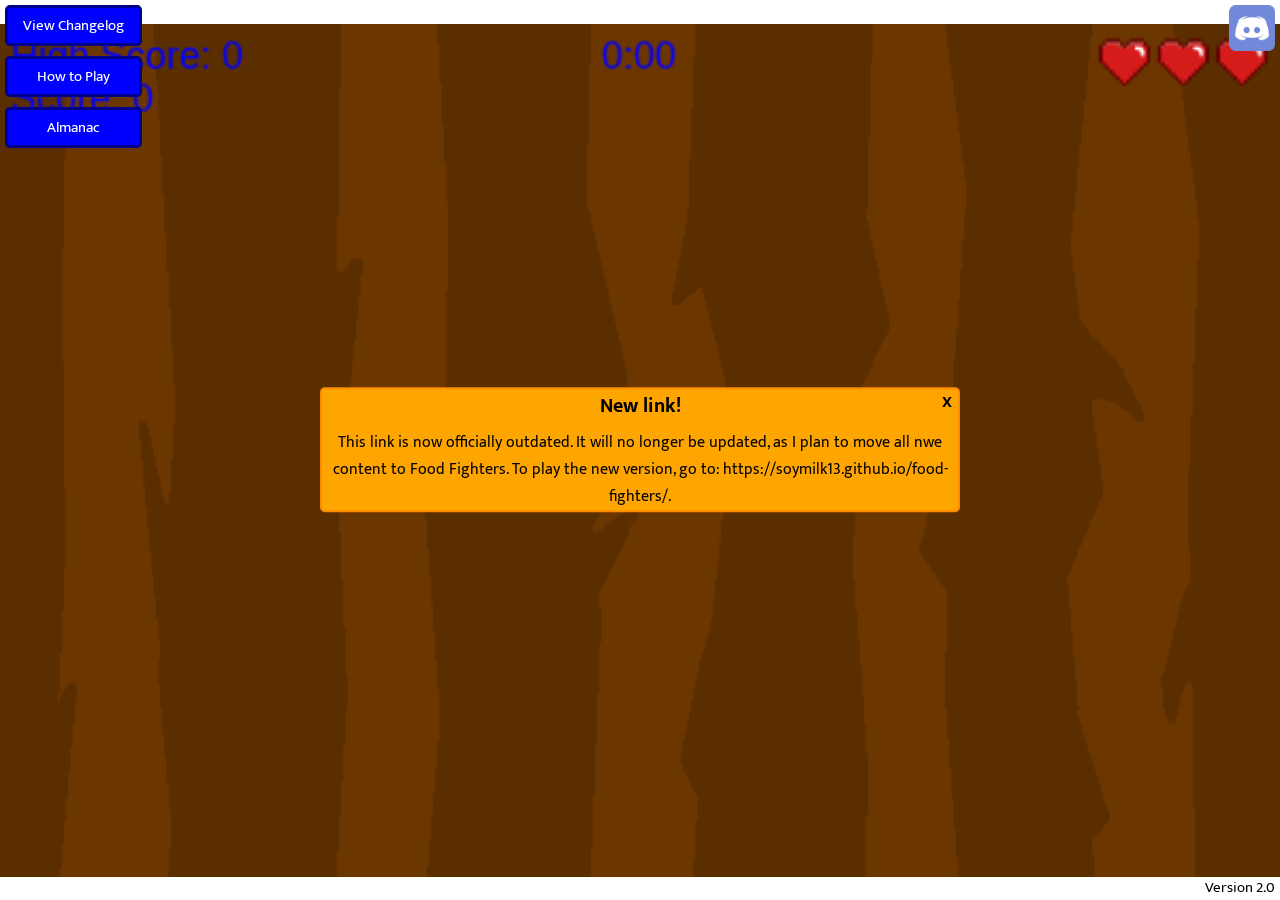
<file: index.html>
<!DOCTYPE html>
<html lang="en-US">
    <head>
        <meta charset="utf-8" />
        <title>Fruit Fighters</title>
        <link href="styles/main.css" rel="stylesheet" />
        <link href="https://fonts.googleapis.com/css?family=Mukta+Vaani" rel="stylesheet" />
        <link href="https://cdnjs.cloudflare.com/ajax/libs/font-awesome/6.2.0/css/all.css" rel="stylesheet" />
        <script src="scripts/phaser.min.js"></script>
    </head>
    <body>
        <div id="mainButtons">
            <button id="viewChangelogButton" class="mainButtons" onclick="toggleChangelog(1)">View Changelog</button>
            <button id="viewHowToPlayButton" class="mainButtons" onclick="toggleHowToPlay(1)">How to Play</button>
            <button id="viewAlmanacButton" class="mainButtons" onclick="toggleAlmanac(1)">Almanac</button>
        </div>
        <div id="changelog" style="display: none">
            <p id="closeChangelog" onclick="toggleChangelog(0)">X</p>
            <div id="changelogTitleBox">
                <p id="changelogTitle">Changelog</p>
            </div>
            <div id="changelogContent"></div>
        </div>
        <div id="howToPlay" style="display: none">
            <p id="closeHowToPlay" onclick="toggleHowToPlay(0)">X</p>
            <p id="howToPlayTitle">How to Play</p>
            <div class="explanationSection">
                <p class="explanationHeader">Click or tap on fruit.</p>
                <p class="explanationContent">Each fruit you destroy will award you 10 points; however, don't let them fall off the screen, as this will cause you to lose one life.</p>
            </div>
            <div class="explanationSection">
                <p class="explanationHeader">Avoid bombs!</p>
                <p class="explanationContent">Each bomb you destroy will cause you to lose one life.</p>
            </div>
        </div>
        <div id="socialIcons">
            <img class="socialIcon" src="images/discord-logo.png" onclick="socialInvite(0)" />
        </div>
        <div id="almanac" style="display: none">
            <div id="almanacTop">
                <p id="closeAlmanac" onclick="toggleAlmanac(0)">X</p>
                <ul id="almanacNav">
                    <li id="orangeTab" class="almanacTab activeAlmanacTab" onclick="changeAlmanacTab(0)">Orange</li>
                    <li id="watermelonTab" class="almanacTab" onclick="changeAlmanacTab(1)">Watermelon</li>
                    <li id="strawberryTab" class="almanacTab" onclick="changeAlmanacTab(2)">Strawberry</li>
                    <li id="pepperTab" class="almanacTab" onclick="changeAlmanacTab(3)">Pepper</li>
                    <li id="bombTab" class="almanacTab" onclick="changeAlmanacTab(4)">Bomb</li>
                    <li id="moreTab" class="almanacTab">More
                        <i class="fa fa-caret-down"></i>
                        <div class="dropdownContent">
                            <p onclick="changeAlmanacTab(5)">Frozen Watermelon</p>
                        </div>
                    </li>
                </ul>
            </div>
            <div id="almanacContentOrange" class="almanacContent"></div>
            <div id="almanacContentWatermelon" class="almanacContent" style="display: none"></div>
            <div id="almanacContentStrawberry" class="almanacContent" style="display: none"></div>
            <div id="almanacContentPepper" class="almanacContent" style="display: none"></div>
            <div id="almanacContentBomb" class="almanacContent" style="display: none"></div>
            <div id="almanacContentFrozenWatermelon" class="almanacContent" style="display: none"></div>
        </div>
        <script src="scripts/game.js"></script>
        <script src="scripts/library.js"></script>
        <script src="scripts/info.js"></script>
    </body>
</html>
</file>
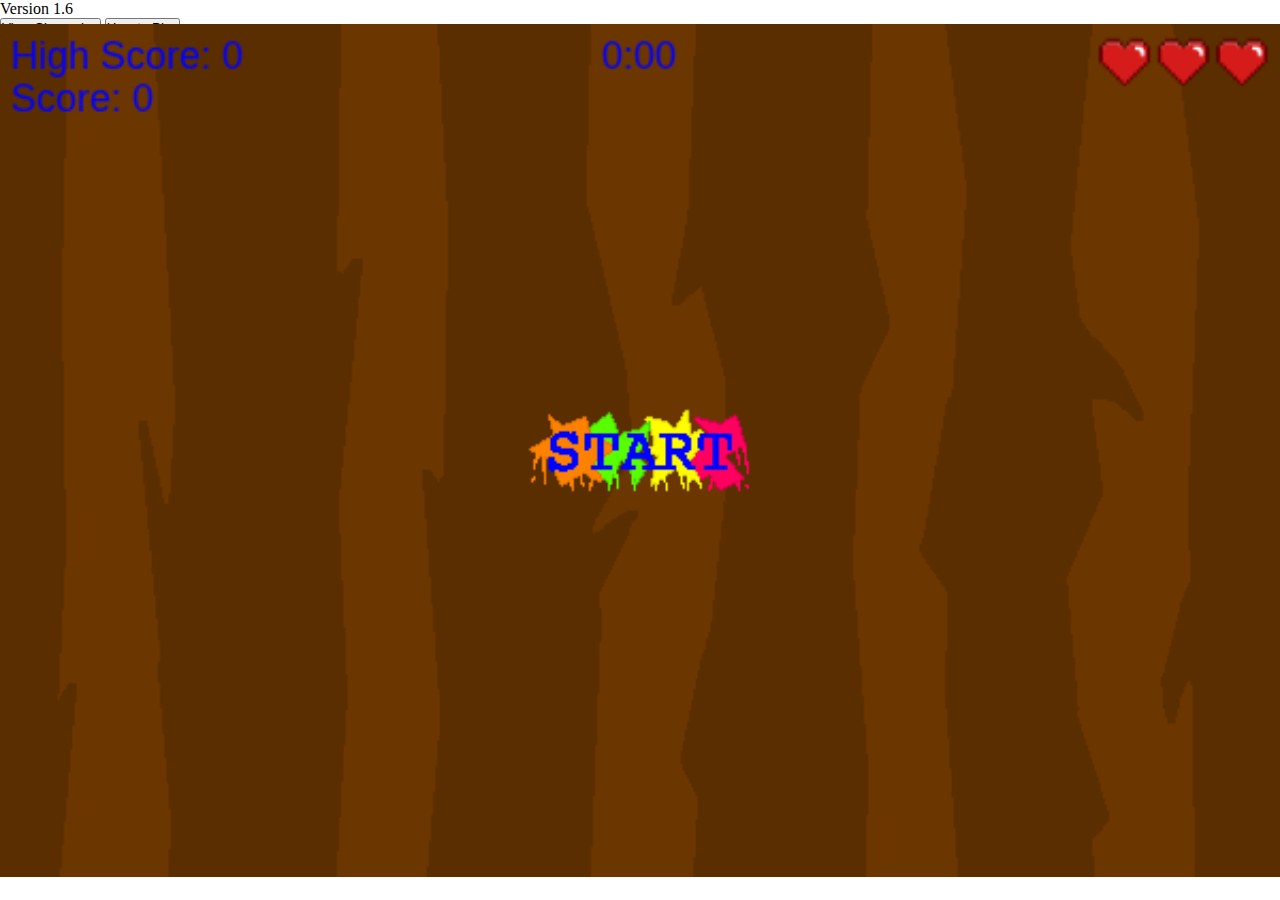
<file: game.html>
<!DOCTYPE html>
<html lang="en-US">
    <head>
        <meta charset="utf-8" />
        <title>Fruit Fighters</title>
        <link href="styles/main.css" rel="stylesheet" />
        <link href="https://fonts.googleapis.com/css?family=Mukta+Vaani" rel="stylesheet" />
        <script src="scripts/phaser.min.js"></script>
    </head>
    <body>
        <p id="version">Version 1.6</p>
        <button id="viewChangelogButton" onclick="toggleChangelog(1)">View Changelog</button>
        <div id="changelog" style="display: none">
            <p id="closeChangelog" onclick="toggleChangelog(0)">X</p>
            <p id="changelogTitle">Changelog</p>
            <div class="updateSection">
                <p class="updateHeader">Version 1.6 Update:</p>
                <ul class="updateContent">
                    <li>Added animations when bombs are clicked.</li>
                </ul>
            </div>
            <div class="updateSection">
                <p class="updateHeader">Version 1.5 Update:</p>
                <ul class="updateContent">
                    <li>Fixed bug where peppers acted as bombs.</li>
                    <li>Updated fruit scale-- They should now appear larger on-screen.</li>
                </ul>
            </div>
            <div class="updateSection">
                <p class="updateHeader">Version 1.4 Update:</p>
                <ul class="updateContent">
                    <li>Added "Peppers;" when clicked, they will grant you double points for ten seconds.</li>
                    <li>Added "Strawberries"</li>
                </ul>
            </div>
            <div class="updateSection">
                <p class="updateHeader">Version 1.3 Update:</p>
                <ul class="updateContent">
                    <li>Added "How to Play" section.</li>
                </ul>
            </div>
            <div class="updateSection">
                <p class="updateHeader">Version 1.2 Update:</p>
                <ul class="updateContent">
                    <li>Added "Changelog"</li>
                </ul>
            </div>
            <div class="updateSection">
                <p class="updateHeader">Version 1.1 Update:</p>
                <ul class="updateContent">
                    <li>Added "Watermelons"</li>
                    <li>Fixed bug where fruits spawned off-screen.</li>
                </ul>
            </div>
        </div>
        <button id="viewHowToPlayButton" onclick="toggleHowToPlay(1)">How to Play</button>
        <div id="howToPlay" style="display: none">
            <p id="closeHowToPlay" onclick="toggleHowToPlay(0)">X</p>
            <p id="howToPlayTitle">How to Play</p>
            <div class="explanationSection">
                <p class="explanationHeader">Click or tap on fruit.</p>
                <p class="explanationContent">Each fruit you destroy will award you 10 points; however, don't let them fall off the screen, as this will cause you to lose one life.</p>
            </div>
            <div class="explanationSection">
                <p class="explanationHeader">Avoid bombs!</p>
                <p class="explanationContent">Each bomb you destroy will cause you to lose one life.</p>
            </div>
        </div>
        <script src="scripts/game.js"></script>
    </body>
</html>
</file>
<file: styles/main.css>
* {
    padding: 0;
    margin: 0;
}

#mainButtons {
    position: absolute;
    top: 0;
    left: 0;
    display: flex;
    flex-direction: column;
}

.mainButtons {
    margin: 5px;
    padding: 5px 15px;
    border: 3px solid darkblue;
    border-radius: 5px;
    background-color: blue;
    color: white;
    font-family: 'Mukta Vaani', sans-serif;
    font-size: 15px;
}

.mainButtons:hover {
    transition-duration: 0.2s;
    background-color: rgb(0, 0, 230);
}

#changelog {
    z-index: 10;
    position: absolute;
    left: 50%;
    top: 50%;
    width: 40%;
    height: 50%;
    transform: translate(-50%, -50%);
    border: 2px solid darkorange;
    border-radius: 5px;
    background-color: orange;
    font-family: 'Mukta Vaani', sans-serif;
}

#changelogTitle {
    margin: 1%;
    text-align: center;
    font-weight: bold;
    font-size: 20px;
}

#closeChangelog {
    position: absolute;
    top: 0;
    right: 1%;
    font-family: inherit;
    font-weight: bold;
}

#changelogContent {
    display: block;
    overflow-x: hidden;
    overflow-y: auto;
}

#howToPlay {
    z-index: 10;
    position: absolute;
    left: 50%;
    top: 50%;
    width: 40%;
    height: 50%;
    transform: translate(-50%, -50%);
    overflow-x: hidden;
    overflow-y: auto;
    border: 2px solid darkorange;
    border-radius: 5px;
    background-color: orange;
    font-family: 'Mukta Vaani', sans-serif;
}

#howToPlayTitle {
    margin: 1%;
    text-align: center;
    font-weight: bold;
    font-size: 20px;
}

#closeHowToPlay {
    position: absolute;
    top: 0;
    right: 1%;
    font-family: inherit;
    font-weight: bold;
}

.explanationSection {
    margin-bottom: 1%;
}

.explanationHeader {
    font-weight: bold;
    font-size: 17px;
}

.explanationContent {
    list-style-type: none;
}

.explanationHeader,
.explanationContent {
    margin-left: 5%;
    margin-right: 5%;
}

@font-face {
    font-family: 'Mukta Vaani';
    src: url('https://soymilk13.github.io/fruit-fighters/font/MuktaVaani-Regular.ttf') format('truetype');
}

#socialIcons {
    position: absolute;
    top: 0;
    right: 0;
    display: inline-block;
}

.socialIcon {
    width: 46px;
    height: 46px;
    margin: 5px;
}

#almanac {
    z-index: 10;
    position: absolute;
    left: 50%;
    top: 50%;
    width: 40%;
    height: 50%;
    transform: translate(-50%, -50%);
    overflow-x: hidden;
    overflow-y: auto;
    border: 2px solid darkorange;
    border-radius: 5px;
    background-color: orange;
    font-family: 'Mukta Vaani', sans-serif;
}

#almanacNav {
    list-style-type: none;
    background-color: rgb(237, 154, 0);
    width: 100%;
}

.almanacTab:first-child {
    padding-left: 1%;
}

.almanacTab:last-child {
    padding-right: 1%;
}

.almanacTab {
    display: inline;
    background-color: rgb(255, 184, 51);
    border: 2px solid black;
    border-bottom: none;
    border-top: none;
    padding-top: 1%;
    padding-left: 1%;
    padding-right: 1%;
}

.activeAlmanacTab {
    background-color: orange;
}

.almanacContent {
    white-space: nowrap;
}

#closeAlmanac {
    position: absolute;
    top: 0;
    right: 1%;
    font-family: inherit;
    font-weight: bold;
}

#moreTab {
    position: relative;
}

#moreTab:hover .dropdownContent {
    display: block;
}

.dropdownContent {
    display: none;
    position: absolute;
    bottom: -26px;
    left: -2px;
    background-color: rgb(255, 184, 51);
    padding-left: 1%;
    padding-right: 1%;
    border: 2px solid black;
    border-bottom: none;
    border-top: none;
}

.dropdownContent p {
    white-space: nowrap;
}
</file>
